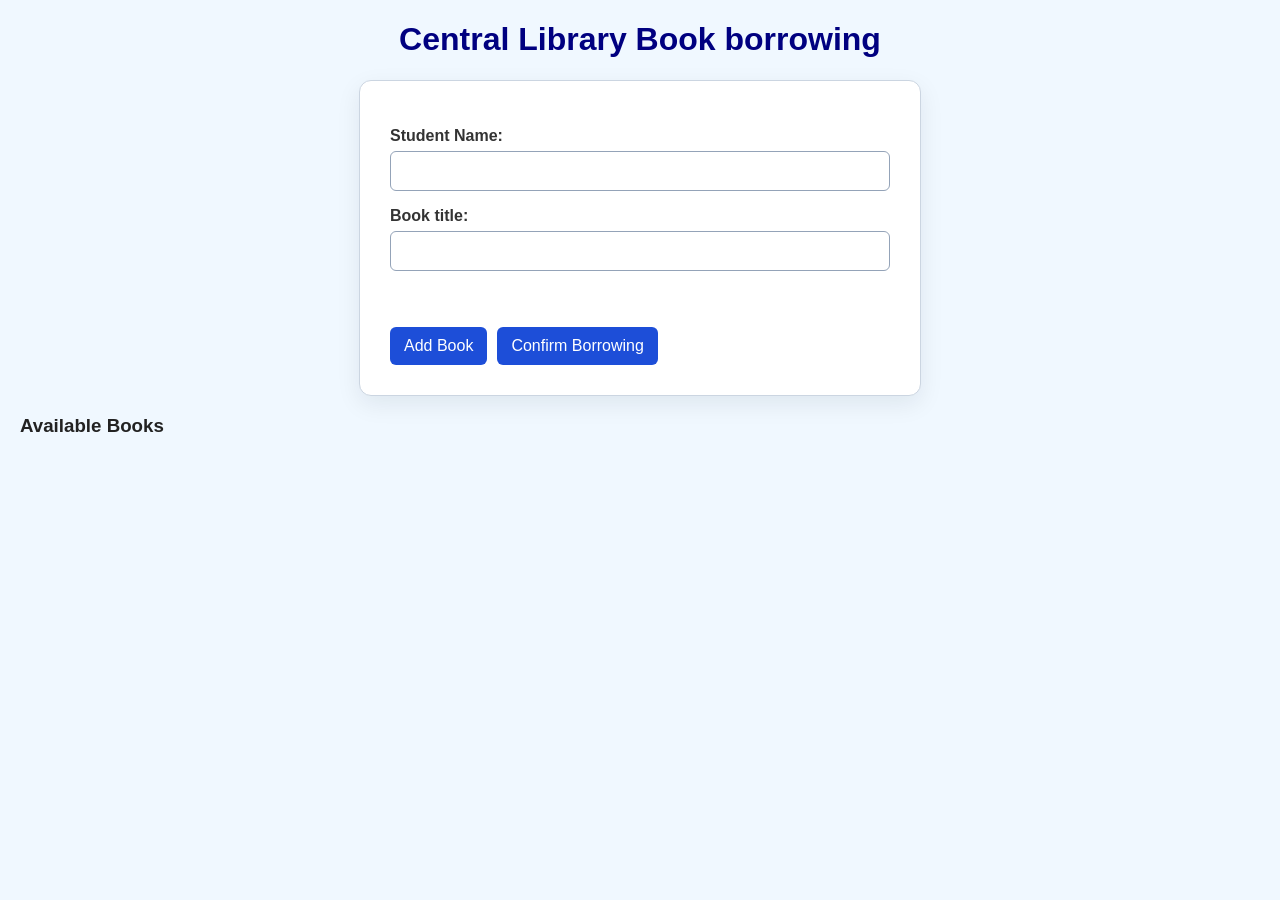
<file: Webtech lab task 3/index.html>
<!DOCTYPE html>
<html>

<head>
    <meta charset="UTF-8">
    <meta name="viewport" content="width=device-width, initial-scale=1.0">
    <title>Library Book borrowing</title>
    <link rel="stylesheet" href="style.css">
</head>

<body>

    <h1>Central Library Book borrowing</h1>

    <form id="studentForm">

        <label for="studentname">Student Name:</label>
        <input type="text" id="studentname" name="studentname" required>

        <label for="book">Book title:</label>
        <input type="text" id="book" name="book">

        <ul id="booklist" aria-label="Books to borrow"></ul>
        <p id="message" role="status" aria-live="polite"></p>
        <div class="actions">
            <button type="button" onclick="addBook()">Add Book</button>
            <button type="button" onclick="confirmBorrow()">Confirm Borrowing</button>
        </div>

    </form>
    <h3>Available Books</h3>
    <ul id="booklist"></ul>

    <script src="script.js"></script>

</body>

</html>
</file>
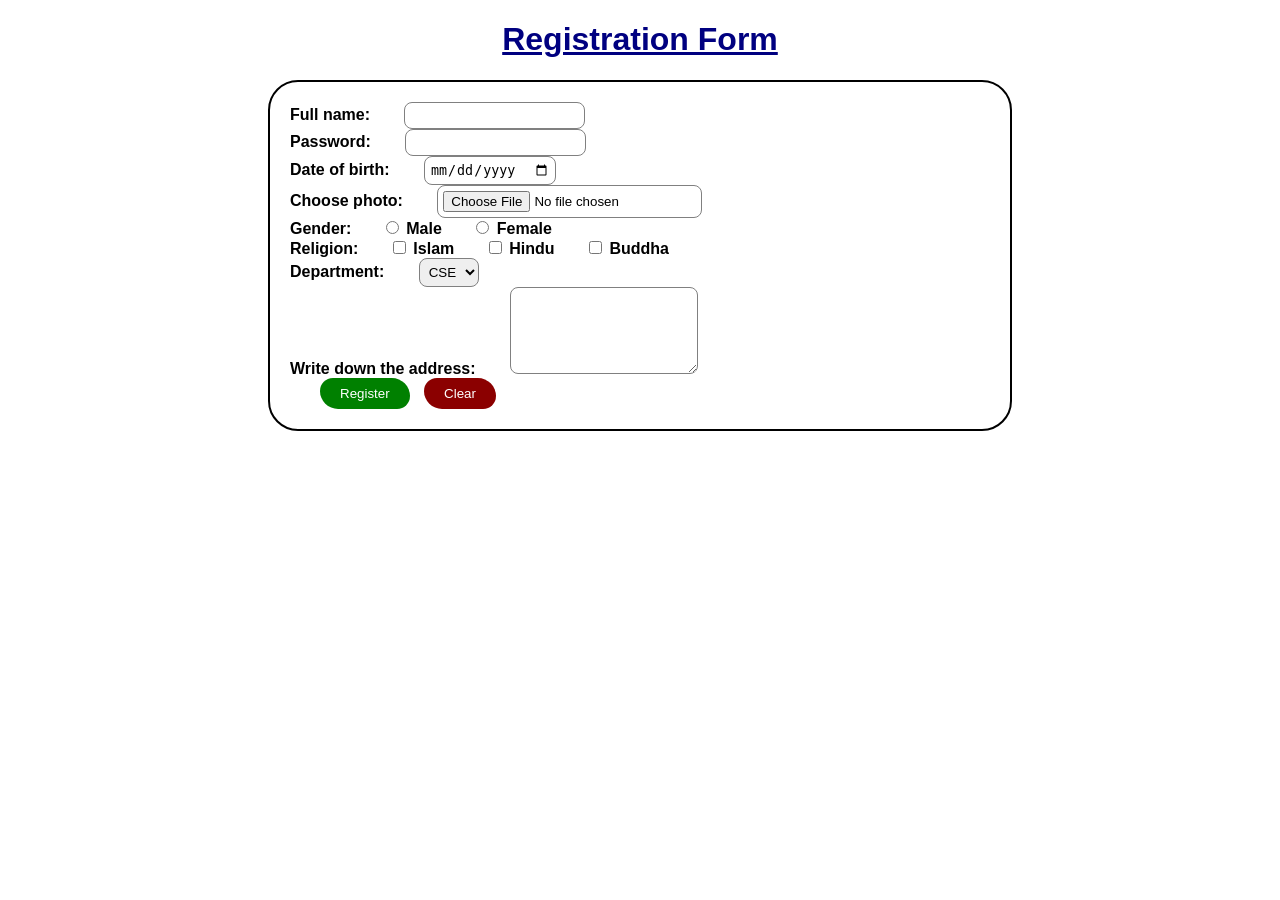
<file: webtech lab task 2/i.html>
<!DOCTYPE html>
<html>
<head>
    <title>Registration Form</title>
    <link rel="stylesheet" href="style1.css">
</head>
<body>

    <h1>Registration Form</h1>

    <form>
        <div>
            <label for="fullname">Full name:</label>
            <input type="text" name="fullname" id="fullname">
        </div>

        <div>
            <label for="pwd">Password:</label>
            <input type="password" name="pwd" id="pwd">
        </div>

        <div>
            <label for="dob">Date of birth:</label>
            <input type="date" name="dob" id="dob">
        </div>

        <div>
            <label for="image">Choose photo:</label>
            <input type="file" name="image" id="image">
        </div>

        <div>
            <label>Gender:</label>
            <input type="radio" name="gender" id="genderMale" value="Male">
            <label for="genderMale" class="inline-label">Male</label>

            <input type="radio" name="gender" id="genderFemale" value="Female">
            <label for="genderFemale" class="inline-label">Female</label>
        </div>

        <div>
            <label>Religion:</label>
            <input type="checkbox" name="religion[]" id="islam" value="Islam">
            <label for="islam" class="inline-label">Islam</label>

            <input type="checkbox" name="religion[]" id="hindu" value="Hindu">
            <label for="hindu" class="inline-label">Hindu</label>

            <input type="checkbox" name="religion[]" id="buddha" value="Buddha">
            <label for="buddha" class="inline-label">Buddha</label>
        </div>

        <div>
            <label for="department">Department:</label>
            <select name="department" id="department">
                <option value="CSE" selected>CSE</option>
                <option value="EEE">EEE</option>
                <option value="BBA">BBA</option>
            </select>
        </div>
        
        <div>
            <label for="address">Write down the address:</label>
            <textarea name="address" id="address" rows="5"></textarea>
        </div>
        
       <div class="button-group">
            <input type="submit" value="Register">
            <input type="reset" value="Clear">
        </div>
    </form> 

</body>
</html>
</file>
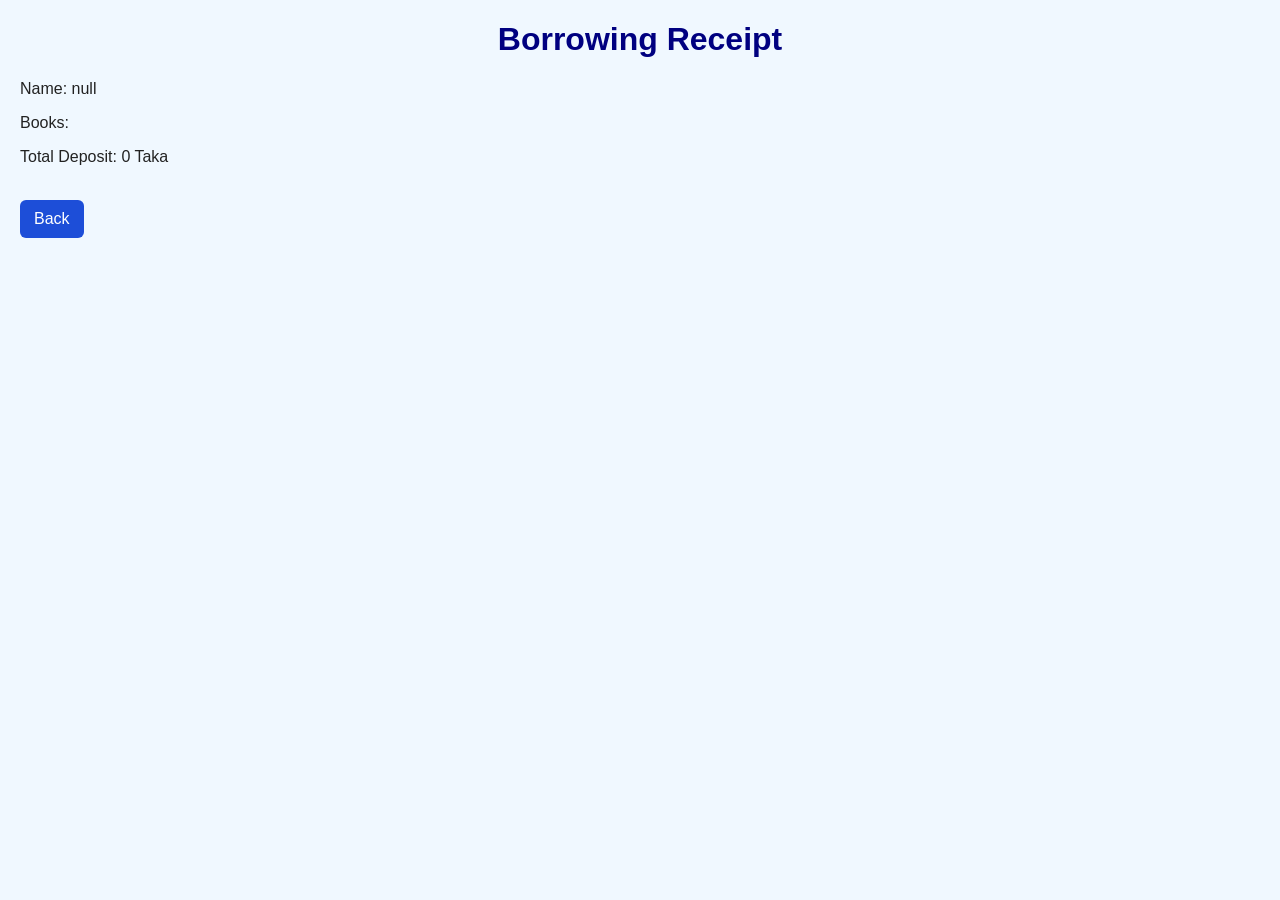
<file: Webtech lab task 3/receipt.html>
<!DOCTYPE html>
<html>
<head>
    <title>Borrowing Receipt</title>
    <link rel="stylesheet" href="style.css">
</head>
<body>

    <h1>Borrowing Receipt</h1>

    <div id="receipt"></div>

    <br>

    <button type="button" onclick="goBack()">Back</button>

    <script src="receipt.js"></script>

</body>
</html>
</file>
<file: Webtech lab task 3/style.css>
body {
    font-family: Arial, sans-serif;
    margin: 20px;
    background-color: #f0f8ff;
    color: #222;
}
h1 {
    color: navy;
    text-align: center;
}
form {
    max-width: 500px;
    margin: auto;
    border: 1px solid #cbd5e1;
    padding: 30px;
    background-color: white;
    border-radius: 12px;
    box-shadow: 0 8px 24px rgba(15, 23, 42, 0.08);
}

label {
    display: block;
    font-weight: bold;
    color: #333;
    margin: 16px 0 6px;
}

input {
    box-sizing: border-box;
    width: 100%;
    padding: 10px 12px;
    border: 1px solid #94a3b8;
    border-radius: 6px;
    font: inherit;
}

#booklist {
    padding-left: 24px;
}

#message {
    min-height: 1.5em;
    color: #334155;
}

.actions {
    display: flex;
    flex-wrap: wrap;
    gap: 10px;
}

button {
    padding: 10px 14px;
    border: 0;
    border-radius: 6px;
    background: #1d4ed8;
    color: white;
    font: inherit;
    cursor: pointer;
}

button:hover {
    background: #1e40af;
}

@media (max-width: 600px) {
    form {
        padding: 20px;
    }
}
</file>
<file: webtech lab task 2/style1.css>
body {
            font-family: Arial, sans-serif;
            margin: 20px;
            background-color: white;
        }
        h1 {
            color: navy;
            text-align: center;
            text-decoration: underline;
        }
        form {
            width: 700px;
            margin: auto;
            border: 2px solid black; /* Added 'solid' so the border appears */
            padding: 20px; /* Removed space between 20 and px */
            background-color: white;
            border-radius: 30px;
        }
        label {
            font-weight: bold;
            color: black;
        }
        input,
        select,
        textarea {
            margin-left: 30px;
            padding: 5px;
            border: 1px solid gray; /* Adjusted to match your image, 7px was very thick */
            border-radius: 8px;
        }
        input[type="submit"] {
            background-color: green;
            color: white;
            border: none;
            border-radius: 15px 21px;
            cursor: pointer;
            padding: 8px 20px;
        }
        input[type="reset"] {
            background-color: darkred;
            color: white;
            border: none;
            border-radius: 15px 21px;
            cursor: pointer;
            padding: 8px 20px;
            margin-left: 10px;
        }
</file>
